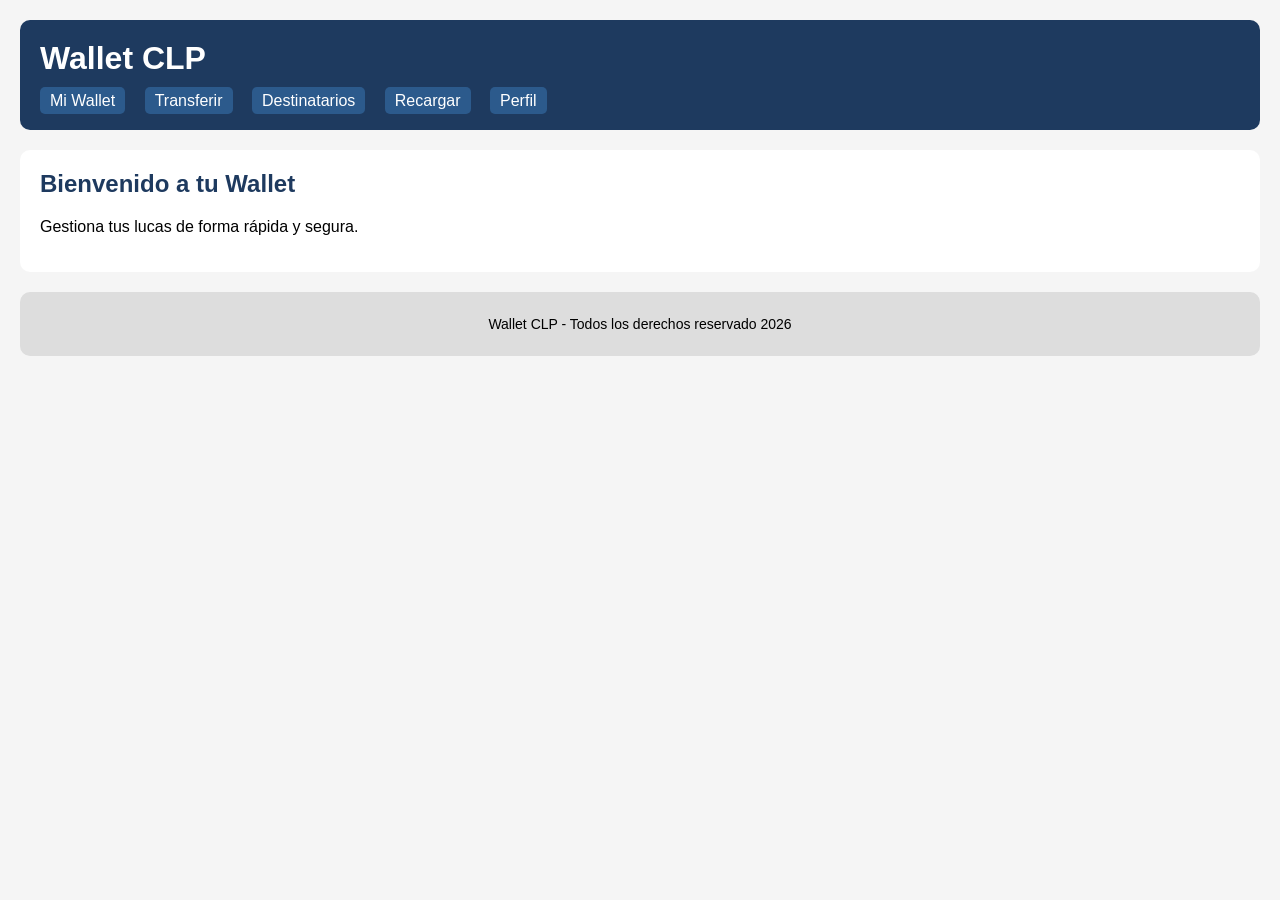
<file: index.html>
<!DOCTYPE html>
<html lang="es">
<head>
    <meta charset="UTF-8">
    <title>Wallet CLP - Tu billetera digital</title>
    <link rel="stylesheet" href="style.css">
</head>
<body>

    <header>
        <h1>Wallet CLP</h1>
        <nav>
            <a href="index.html">Mi Wallet</a>
            <a href="#">Transferir</a>
            <a href="destinatarios.html">Destinatarios</a>
            <a href="#">Recargar</a>
            <a href="perfil.html">Perfil</a>
        </nav>
    </header>

    <main>
        <h2>Bienvenido a tu Wallet</h2>
        <p>Gestiona tus lucas de forma rápida y segura.</p>
    </main>

    <footer>
        <p>Wallet CLP - Todos los derechos reservado 2026</p>
    </footer>

</body>
</html>
</file>
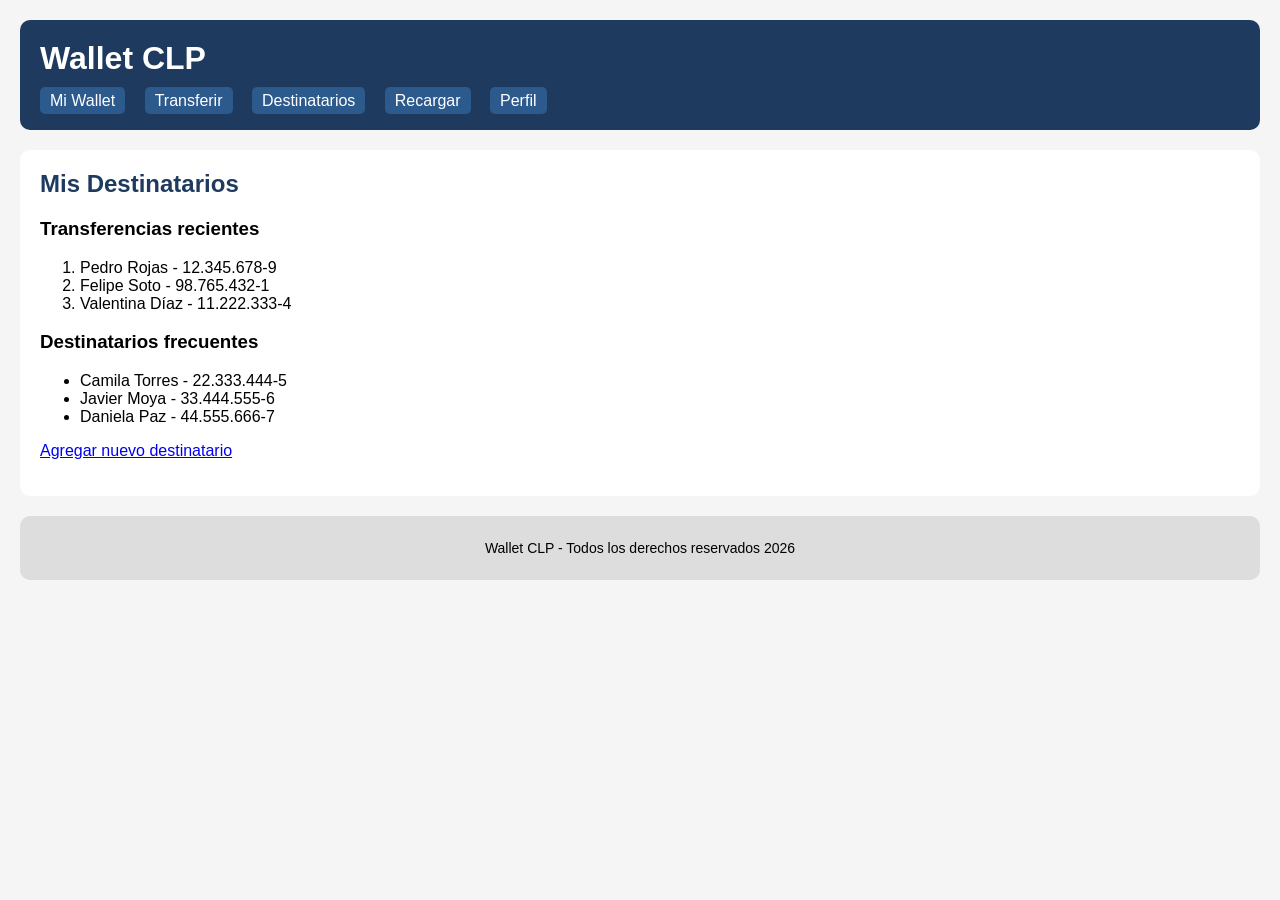
<file: destinatarios.html>
<!DOCTYPE html>
<html lang="es">
<head>
    <meta charset="UTF-8">   
    <link rel="stylesheet" href="style.css">
    <title>Mis Destinatarios - Wallet CLP</title>
</head>
<body>

    <header>
        <h1>Wallet CLP</h1>
        <nav>
            <a href="index.html">Mi Wallet</a>
            <a href="#">Transferir</a>
            <a href="destinatarios.html">Destinatarios</a>
            <a href="#">Recargar</a>
            <a href="perfil.html">Perfil</a>
        </nav>
    </header>

    <main>
        <h2>Mis Destinatarios</h2>
        
        <h3>Transferencias recientes</h3>
        <ol>
            <li>Pedro Rojas - 12.345.678-9</li>
            <li>Felipe Soto - 98.765.432-1</li>
            <li>Valentina Díaz - 11.222.333-4</li>
        </ol>

        <h3>Destinatarios frecuentes</h3>
        <ul>
            <li>Camila Torres - 22.333.444-5</li>
            <li>Javier Moya - 33.444.555-6</li>
            <li>Daniela Paz - 44.555.666-7</li>
        </ul>

        <p><a href="nuevo-destinatario.html">Agregar nuevo destinatario</a></p>
    </main>

    <footer>
        <p>Wallet CLP - Todos los derechos reservados 2026</p>
    </footer>

</body>
</html>
</file>
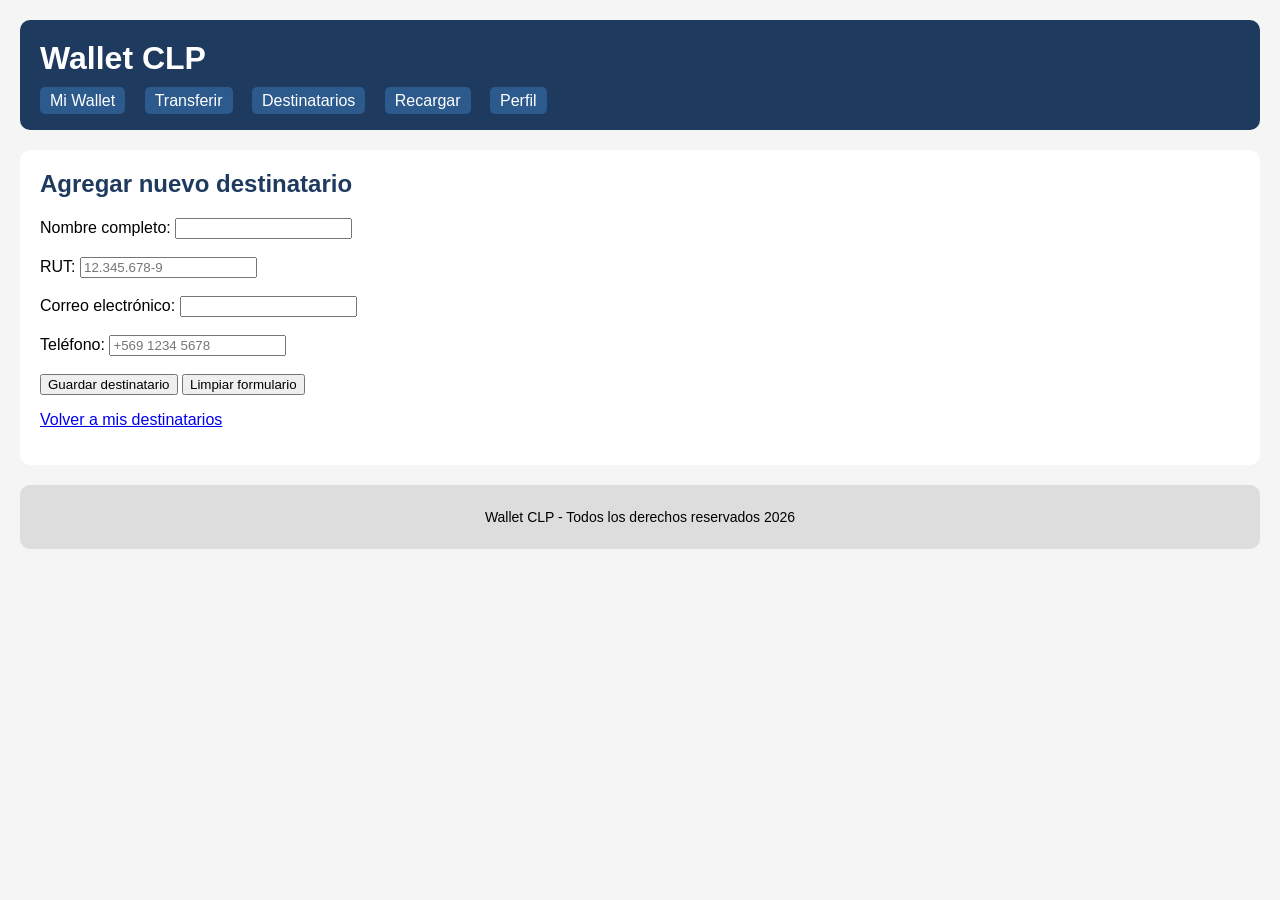
<file: nuevo-destinatario.html>
<!DOCTYPE html>
<html lang="es">
<head>
    <meta charset="UTF-8">
    <link rel="stylesheet" href="style.css">
    <title>Agregar Destinatario - Wallet CLP</title>
</head>
<body>

    <header>
        <h1>Wallet CLP</h1>
        <nav>
            <a href="index.html">Mi Wallet</a>
            <a href="#">Transferir</a>
            <a href="destinatarios.html">Destinatarios</a>
            <a href="#">Recargar</a>
            <a href="perfil.html">Perfil</a>
        </nav>
    </header>

    <main>
        <h2>Agregar nuevo destinatario</h2>

        <form action="#" method="post">
            <label for="nombre">Nombre completo:</label>
            <input type="text" id="nombre" name="nombre" required>
            <br><br>

            <label for="rut">RUT:</label>
            <input type="text" id="rut" name="rut" placeholder="12.345.678-9" required>
            <br><br>

            <label for="email">Correo electrónico:</label>
            <input type="email" id="email" name="email">
            <br><br>

            <label for="telefono">Teléfono:</label>
            <input type="tel" id="telefono" name="telefono" placeholder="+569 1234 5678">
            <br><br>

            <button type="submit">Guardar destinatario</button>
            <button type="reset">Limpiar formulario</button>
        </form>

        <p><a href="destinatarios.html">Volver a mis destinatarios</a></p>
    </main>

    <footer>
        <p>Wallet CLP - Todos los derechos reservados 2026</p>
    </footer>

</body>
</html>
</file>
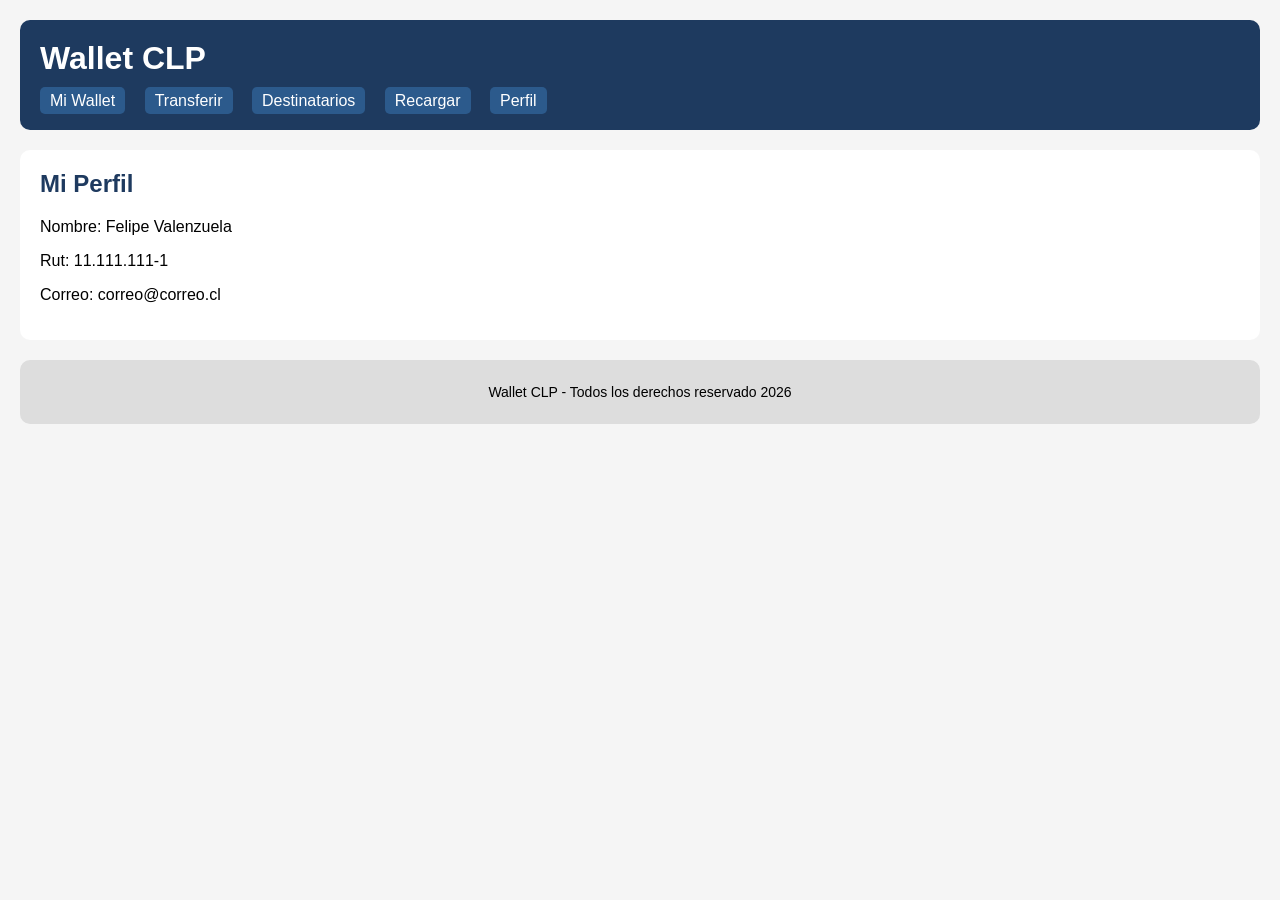
<file: perfil.html>
<!DOCTYPE html>
<html lang="es">
<head>
    <meta charset="UTF-8">
    <title>Wallet CLP - Tu billetera digital</title>
    <link rel="stylesheet" href="style.css">
</head>
<body>

    <header>
        <h1>Wallet CLP</h1>
        <nav>
            <a href="perfil.html">Mi Wallet</a>
            <a href="#">Transferir</a>
            <a href="destinatarios.html">Destinatarios</a>
            <a href="#">Recargar</a>
            <a href="perfil.html">Perfil</a>
        </nav>
    </header>

    <main>
        <h2>Mi Perfil</h2>
        <p>Nombre: Felipe Valenzuela</p>
        <p>Rut: 11.111.111-1</p>
        <p>Correo: correo@correo.cl</p>
        <p></p>
    </main>

    <footer>
        <p>Wallet CLP - Todos los derechos reservado 2026</p>
    </footer>

</body>
</html>
</file>
<file: style.css>
body {
    font-family: Arial, sans-serif;
    margin: 0;
    padding: 20px;
    background: #f5f5f5;
}

header {
    background: #1e3a5f;
    color: white;
    padding: 20px;
    border-radius: 10px;
    margin-bottom: 20px;
}

header h1 {
    margin: 0 0 15px 0;
}

nav a {
    color: white;
    text-decoration: none;
    margin-right: 15px;
    padding: 5px 10px;
    background: #2c5a8c;
    border-radius: 5px;
}

nav a:hover {
    background: #3a7ab5;
}

main {
    background: white;
    padding: 20px;
    border-radius: 10px;
    margin-bottom: 20px;
}

main h2 {
    color: #1e3a5f;
    margin-top: 0;
}

footer {
    background: #ddd;
    padding: 10px;
    text-align: center;
    border-radius: 10px;
    font-size: 14px;
}
</file>
